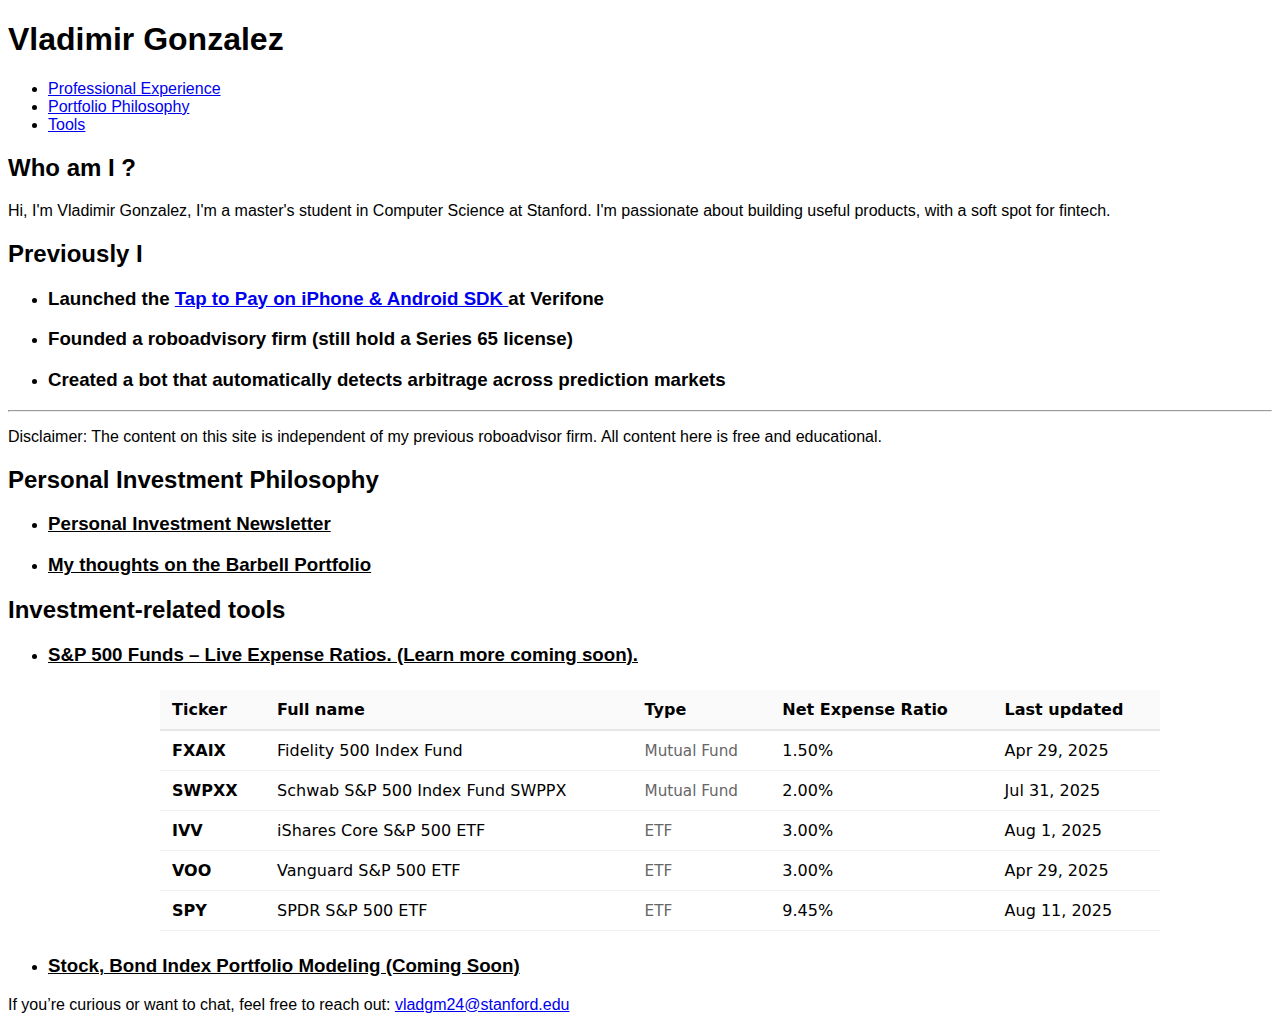
<file: my_site/index.html>
<!DOCTYPE html>
<html>

<head>
  <meta charset="UTF-8" />
  <title> Vladimir Gonzalez Migal</title>
  <link rel="preconnect" href="https://rsms.me/">
  <link rel="stylesheet" href="https://rsms.me/inter/inter.css">
  <link rel="stylesheet" href="styles.css">
  <link rel="icon" href="favicon.ico" type="image/x-icon">
  <meta name="viewport" content="width=device-width, initial-scale=1.0">
  <meta name="description" content="Vladimir Gonzalez Migal's personal webpage.">
  <meta name="keywords" content="Vladimir, Gonzalez, Migal, personal, webpage, Stanford, software, engineer">
  <meta name="author" content="Vladimir Gonzalez Migal">
</head>

<body>

  <script src="utils.js"></script>
  <!-- Header / Name -->
  <header>
    <h1>Vladimir Gonzalez</h1>
      <nav class="top-links">
        <ul>
          <li><a href="#professional-experience">Professional Experience</a></li>
          <li><a href="#portfolio-philosophy">Portfolio Philosophy</a></li>
          <li><a href="#tools-section">Tools</a></li>
        </ul>
      </nav>
  </header>

  <!-- Introduction -->
  <section>
    <h2> Who am I ?</h2>
    <p> Hi, I'm Vladimir Gonzalez, I'm a master's student in Computer Science at Stanford. I'm passionate about building
      useful products,
      with a soft spot for fintech.</p>
  </section>

  <!-- Professional Experience -->
  <section id="professional-experience">
    <h2>Previously I </h2>
    <ul>
      <li>
        <h3>
          Launched the
          <a href="https://www.verifone.com/en/us/verifone-tap" target="_blank">
            Tap to Pay on iPhone & Android SDK
          </a>
          at Verifone
        </h3>
      </li>
      <li>
        <h3>Founded a roboadvisory firm (still hold a Series 65 license)</h3>
      </li>
      <li>
        <h3>Created a bot that automatically detects arbitrage across prediction markets</h3>
      </li>
    </ul>
  </section>

  <hr>
  <p> Disclaimer: The content on this site is independent of my previous roboadvisor firm. All content here is free
      and educational.</p>

  <!-- Portfolio Philosophy -->
  <section id="portfolio-philosophy">
    <h2> Personal Investment Philosophy </h2>
    <ul>
      <li>
        <h3><u>Personal Investment Newsletter</u></h3>
      </li>
      <li>
        <h3><u>My thoughts on the Barbell Portfolio</u></h3>
      </li>
    </ul>
  </section>

  <!-- Tools Section (clearly distinct from above) -->

  <section id="tools-section">
    <h2> Investment-related tools </h2>
    <ul>
      <li>
        <h3><u>S&P 500 Funds – Live Expense Ratios. (Learn more coming soon).</u></h3>
        <funds-table></funds-table>
        <script src="spyTable.js"></script>
        <script>
          fetch('sp500_cached_data.json')
            .then(response => response.json())
            .then(json => {
              const funds = json.data.map(f => ({
                ticker: f.ticker,
                name: f.fullName,
                type: f.type,
                net_expense_ratio: parseFloat(f.netExpenseRatio),
                updated_at: f.netAsOfDate
              }));
              document.querySelector("funds-table").data = sortByNetExpenseRatio(funds);
            });
        </script>
      </li>
      <li>
        <h3><u>Stock, Bond Index Portfolio Modeling (Coming Soon)</u></h3>
      </li>
    </ul>
    <p>If you’re curious or want to chat, feel free to reach out: <a
        href="mailto:vladgm24@stanford.edu">vladgm24@stanford.edu</a></p>

  </section>

</body>

</html>
</file>
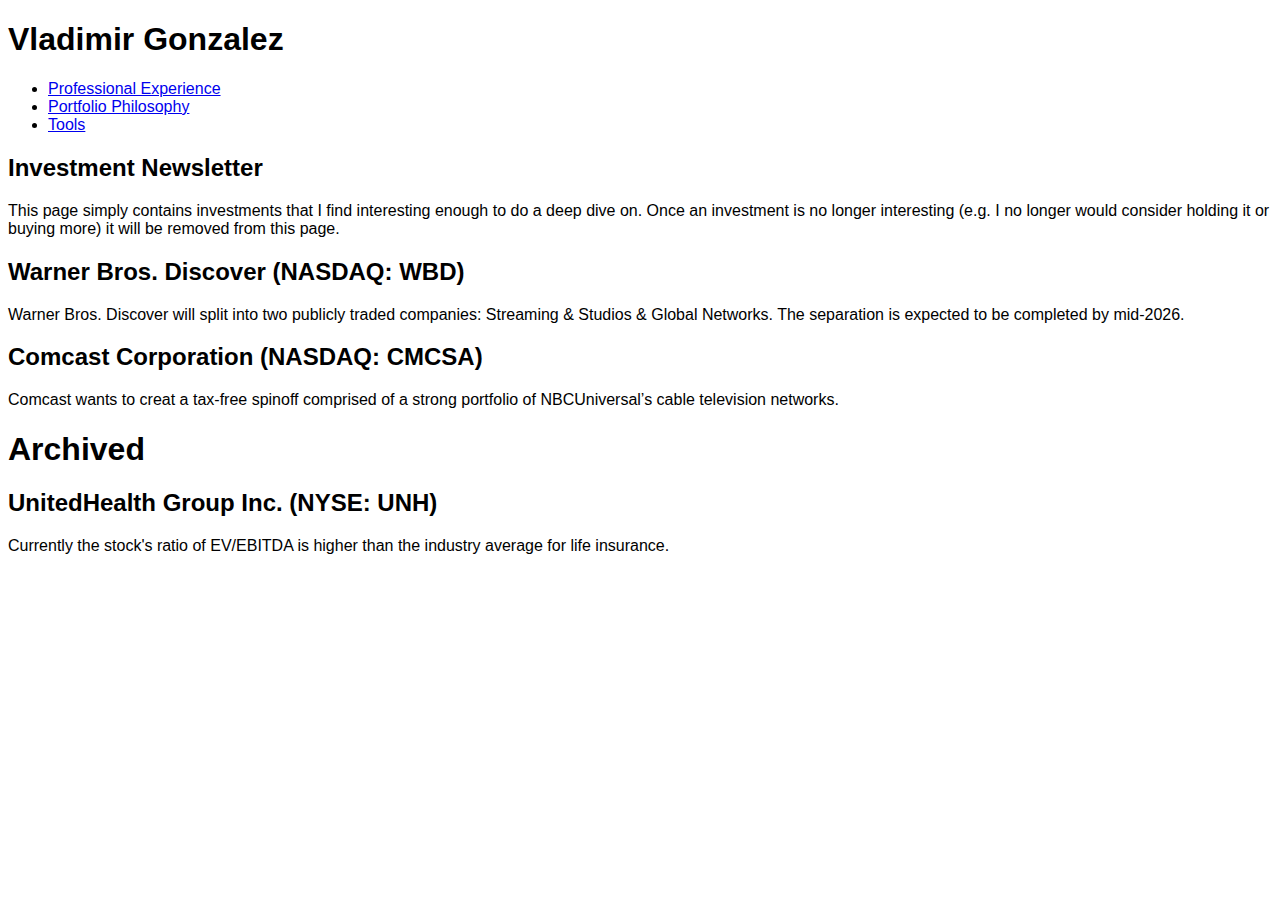
<file: my_site/investment_newsletter.html>
<!DOCTYPE html>
<html>

<head>
  <meta charset="UTF-8" />
  <title> Vladimir Gonzalez Migal</title>
  <link rel="preconnect" href="https://rsms.me/">
  <link rel="stylesheet" href="https://rsms.me/inter/inter.css">
  <link rel="stylesheet" href="styles.css">
  <link rel="icon" href="favicon.ico" type="image/x-icon">
  <meta name="viewport" content="width=device-width, initial-scale=1.0">
  <meta name="description" content="Vladimir Gonzalez Migal's personal webpage.">
  <meta name="keywords" content="Vladimir, Gonzalez, Migal, personal, webpage, Stanford, software, engineer">
  <meta name="author" content="Vladimir Gonzalez Migal">
</head>

<body>

  <script src="site-header.js"></script>
  <!-- Header / Name -->
  <site-header></site-header> <!-- component goes here -->
  <!-- Context -->
   <h2> Investment Newsletter </h2>
   <p> This page simply contains investments that I find interesting enough to do a deep dive on.
    Once an investment is no longer interesting (e.g. I no longer would consider holding it or buying more) it will be removed from this page.
   </p>
   <h2> Warner Bros. Discover (NASDAQ: WBD)</h2>
   <p> Warner Bros. Discover will split into two publicly traded companies: Streaming & Studios & Global Networks. 
    The separation is expected to be completed by mid-2026. 
   </p>
   <h2> Comcast Corporation (NASDAQ: CMCSA) </h2>
   <p> Comcast wants to creat a tax-free spinoff comprised of a strong portfolio of NBCUniversal’s cable television networks. </p>
   <!-- Archived Section -->
    <h1> Archived </h1>
   <h2>  UnitedHealth Group Inc. (NYSE: UNH) </h2>
   <p> Currently the stock's ratio of EV/EBITDA is higher than the industry average for life insurance.  </p>

</body>

</html>
</file>
<file: my_site/styles.css>
:root {
  font-family: Inter, sans-serif;
  font-feature-settings: 'liga' 1, 'calt' 1; /* fix for Chrome */
}

@supports (font-variation-settings: normal) {
  :root {
    font-family: InterVariable, sans-serif;
  }
}
</file>
